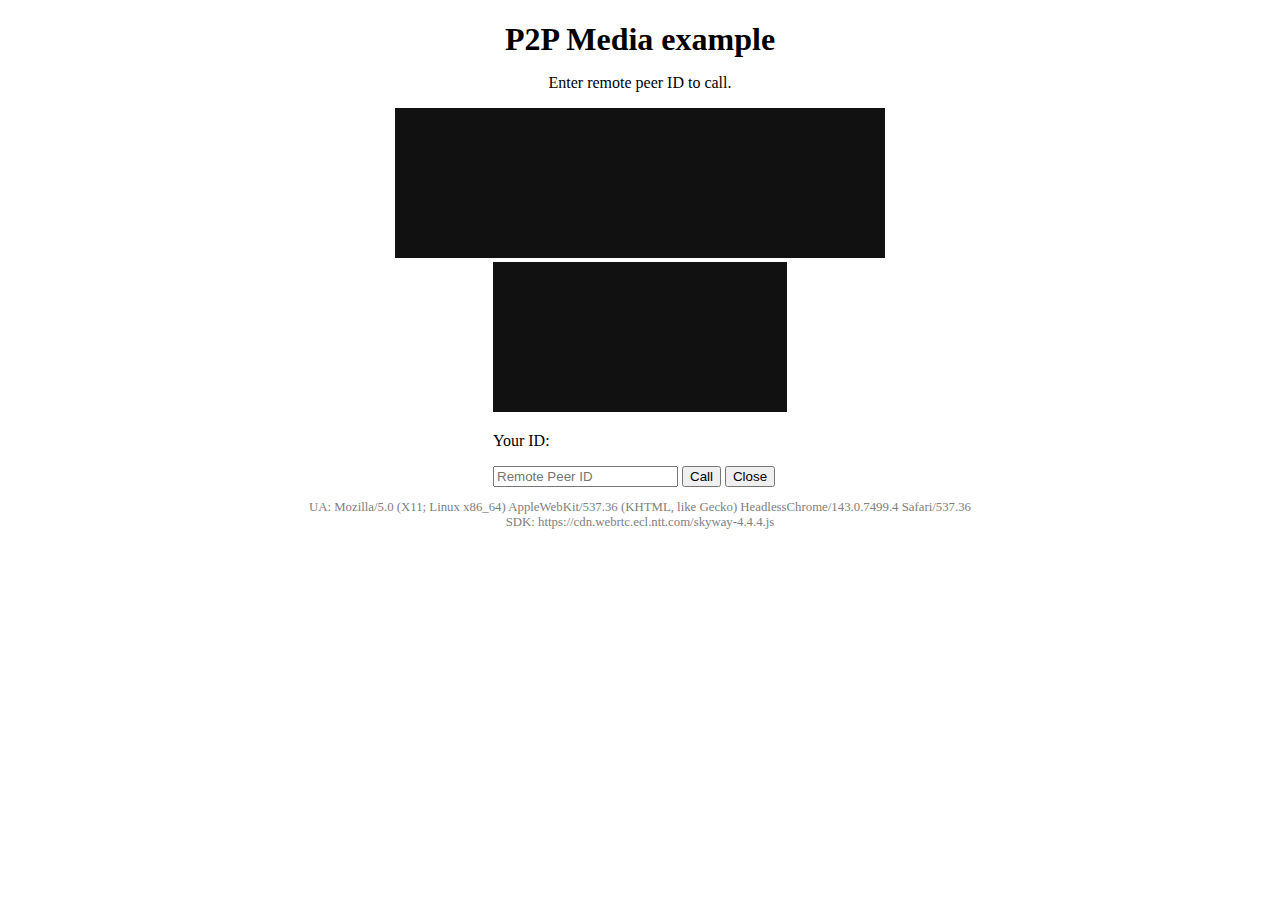
<file: skyway/p2p-media/index.html>
<!DOCTYPE html>
<html lang="en">
  <head>
    <meta charset="UTF-8" />
    <meta name="viewport" content="width=device-width, initial-scale=1" />
    <title>SkyWay - P2P Media example</title>
    <link rel="stylesheet" href="../_shared/style.css" />
  </head>

  <body>
    <div class="container">
      <h1 class="heading">P2P Media example</h1>
      <p class="note">Enter remote peer ID to call.</p>
      <div class="p2p-media">
        <div class="remote-stream">
          <video id="js-remote-stream"></video>
        </div>
        <div class="local-stream">
          <video id="js-local-stream"></video>
          <p>Your ID: <span id="js-local-id"></span></p>
          <input type="text" placeholder="Remote Peer ID" id="js-remote-id" />
          <button id="js-call-trigger">Call</button>
          <button id="js-close-trigger">Close</button>
        </div>
      </div>
      <p class="meta" id="js-meta"></p>
    </div>
    <script src="https://cdn.webrtc.ecl.ntt.com/skyway-4.4.4.js"></script>
    <script src="../_shared/key.js"></script>
    <script src="./script.js"></script>
  </body>
</html>
</file>
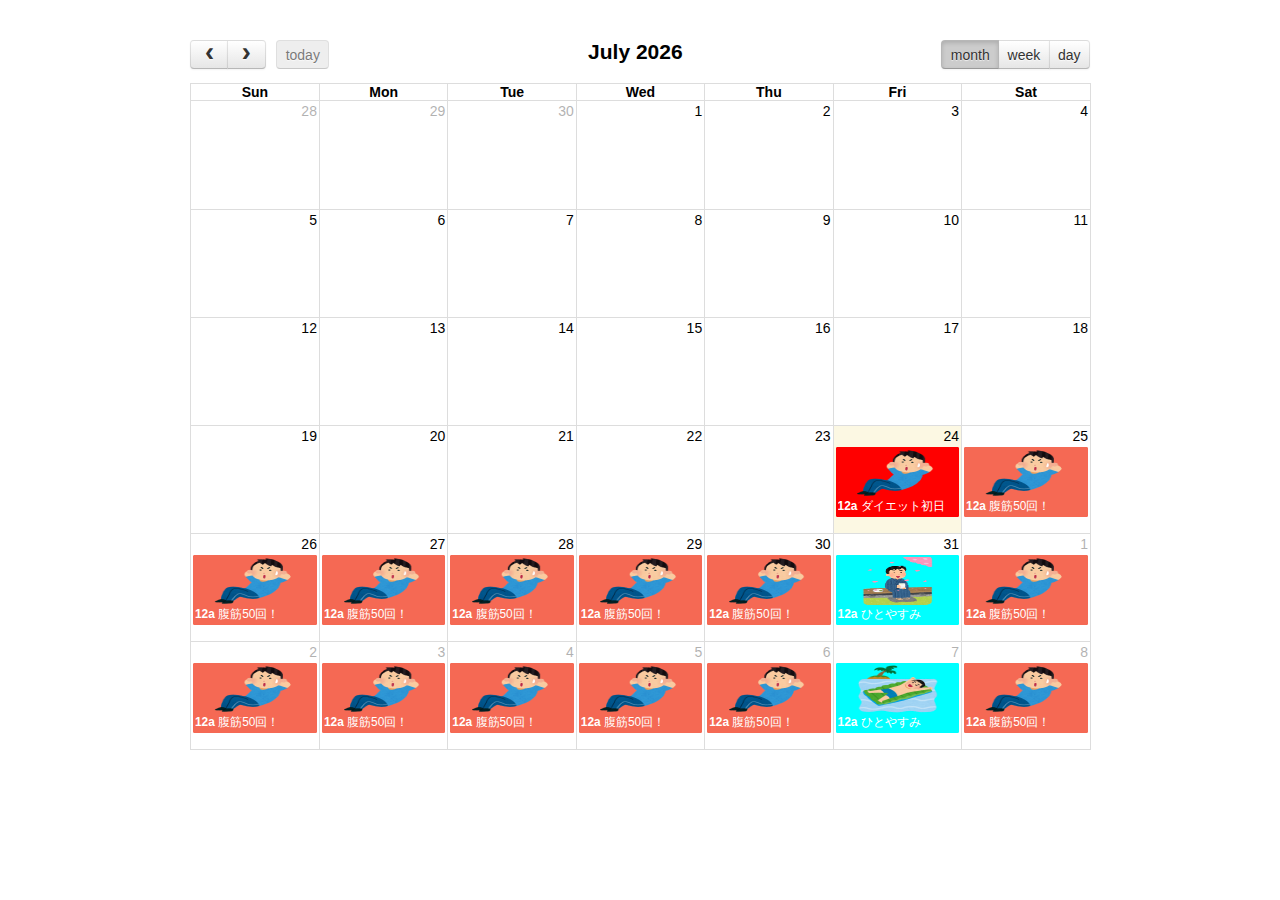
<file: calendar.html>
<!DOCTYPE html>
<html>

    <head>
        <meta charset='utf-8' />
        <link href='css/fullcalendar.min.css' rel='stylesheet' />
        <script src='js/moment.min.js'></script>
        <script src='js/jquery.min.js'></script>
        <script src='js/fullcalendar.min.js'></script>
        <script>
            $(document).ready(function () {
                /* initialize the calendar
             -----------------------------------------------------------------*/
                //Date for the calendar events (dummy data)
                var date = new Date();
                var d = date.getDate(),
                    m = date.getMonth(),
                    y = date.getFullYear();
                $('#calendar').fullCalendar({
                    header: {
                        left: 'prev,next today',
                        center: 'title',
                        right: 'month,agendaWeek,agendaDay'
                    },
                    editable: true,
                    eventLimit: false, // allow "more" link when too many events
                    events: [
                        {
                            title: 'ダイエット初日', 
                            start: new Date(y, m, d),
                            image:"event1.png",
                            backgroundColor: "red", //red
                            borderColor: "red" //red                        
                        },
                        {
                            title: '腹筋50回！', 
                            start: new Date(y, m, d+1),
                            image:"event1.png",
                            backgroundColor: "#f56954", //red
                            borderColor: "#f56954" //red                        
                        },
                        {
                            title: '腹筋50回！', 
                            start: new Date(y, m, d+2),
                            image:"event1.png",
                            backgroundColor: "#f56954", //red
                            borderColor: "#f56954" //red                        
                        },
                        {
                            title: '腹筋50回！', 
                            start: new Date(y, m, d+3),
                            image:"event1.png",
                            backgroundColor: "#f56954", //red
                            borderColor: "#f56954" //red                        
                        },
                        {
                            title: '腹筋50回！', 
                            start: new Date(y, m, d+4),
                            image:"event1.png",
                            backgroundColor: "#f56954", //red
                            borderColor: "#f56954" //red                        
                        },
                        {
                            title: '腹筋50回！', 
                            start: new Date(y, m, d+5),
                            image:"event1.png",
                            backgroundColor: "#f56954", //red
                            borderColor: "#f56954" //red                        
                        },
                        {
                            title: '腹筋50回！', 
                            start: new Date(y, m, d+6),
                            image:"event1.png",
                            backgroundColor: "#f56954", //red
                            borderColor: "#f56954" //red                        
                        },
                        {
                            title: 'ひとやすみ', 
                            start: new Date(y, m, d+7),
                            image:"event2.png",
                            backgroundColor: "aqua", //red
                            borderColor: "aqua" //red                        
                        },
                        {
                            title: '腹筋50回！', 
                            start: new Date(y, m, d+8),
                            image:"event1.png",
                            backgroundColor: "#f56954", //red
                            borderColor: "#f56954" //red                        
                        },
                        {
                            title: '腹筋50回！', 
                            start: new Date(y, m, d+9),
                            image:"event1.png",
                            backgroundColor: "#f56954", //red
                            borderColor: "#f56954" //red                        
                        },
                        {
                            title: '腹筋50回！', 
                            start: new Date(y, m, d+10),
                            image:"event1.png",
                            backgroundColor: "#f56954", //red
                            borderColor: "#f56954" //red                        
                        },
                        {
                            title: '腹筋50回！', 
                            start: new Date(y, m, d+11),
                            image:"event1.png",
                            backgroundColor: "#f56954", //red
                            borderColor: "#f56954" //red                        
                        },
                        {
                            title: '腹筋50回！', 
                            start: new Date(y, m, d+12),
                            image:"event1.png",
                            backgroundColor: "#f56954", //red
                            borderColor: "#f56954" //red                        
                        },
                        {
                            title: '腹筋50回！', 
                            start: new Date(y, m, d+13),
                            image:"event1.png",
                            backgroundColor: "#f56954", //red
                            borderColor: "#f56954" //red                        
                        },
                        {
                            title: 'ひとやすみ', 
                            start: new Date(y, m, d+14),
                            image:"event3.png",
                            backgroundColor: "aqua", //red
                            borderColor: "aqua" //red                        
                        },
                        {
                            title: '腹筋50回！', 
                            start: new Date(y, m, d+15),
                            image:"event1.png",
                            backgroundColor: "#f56954", //red
                            borderColor: "#f56954" //red                        
                        },
                        {
                            title: '腹筋50回！', 
                            start: new Date(y, m, d+16),
                            image:"event1.png",
                            backgroundColor: "#f56954", //red
                            borderColor: "#f56954" //red                        
                        },
                        {
                            title: '腹筋50回！', 
                            start: new Date(y, m, d+17),
                            image:"event1.png",
                            backgroundColor: "#f56954", //red
                            borderColor: "#f56954" //red                        
                        },
                        {
                            title: '腹筋50回！', 
                            start: new Date(y, m, d+18),
                            image:"event1.png",
                            backgroundColor: "#f56954", //red
                            borderColor: "#f56954" //red                        
                        },
                        {
                            title: '腹筋50回！', 
                            start: new Date(y, m, d+19),
                            image:"event1.png",
                            backgroundColor: "#f56954", //red
                            borderColor: "#f56954" //red                        
                        },
                        {
                            title: '腹筋50回！', 
                            start: new Date(y, m, d+20),
                            image:"event1.png",
                            backgroundColor: "#f56954", //red
                            borderColor: "#f56954" //red                        
                        },
                        {
                            title: 'ひとやすみ', 
                            start: new Date(y, m, d+21),
                            image:"event4.png",
                            backgroundColor: "aqua", //red
                            borderColor: "aqua" //red                        
                        },
                        {
                            title: '腹筋50回！', 
                            start: new Date(y, m, d+22),
                            image:"event1.png",
                            backgroundColor: "#f56954", //red
                            borderColor: "#f56954" //red                        
                        },
                    ],
                    loading: function (bool) {
                        $('#loading').toggle(bool);
                    },
                    eventMouseover: function (event, element) {                    
                        $('<p class="tooltip" style="background-color:'+event.backgroundColor+'"></p>')
                            .text(event.title)
                            .appendTo('body')
                            .fadeIn('fast');                    
                    },
                    eventMouseout: function (event, element) {                    
                        $('.tooltip').remove();
                    },
                    eventRender: function (event, element) {                    
                        if(event.image){
                            if (element.find('span.fc-time').length) {
                                element.find('span.fc-time').before($("<span class=\"fc-image\"><img src="+event.image+"></span>"));
                            } else {
                                element.find('span.fc-title').before($("<span class=\"fc-image\"><img src="+event.image+"></span>"));
                            }
                        }

                        element.mousemove(function(e){
                            var mousex = e.pageX + 10; //Get X coordinates
                            var mousey = e.pageY + 5; //Get Y coordinates
                            $('.tooltip')
                                .css({ top: mousey, left: mousex })
                        })

                    }
                });

            });
        </script>
        <style>
            body {
                margin: 0;
                padding: 0;
                font-family: "Lucida Grande", Helvetica, Arial, Verdana, sans-serif;
                font-size: 14px;
            }

            #script-warning {
                display: none;
                background: #eee;
                border-bottom: 1px solid #ddd;
                padding: 0 10px;
                line-height: 40px;
                text-align: center;
                font-weight: bold;
                font-size: 12px;
                color: red;
            }

            #loading {
                display: none;
                position: absolute;
                top: 10px;
                right: 10px;
            }

            #calendar {
                max-width: 900px;
                margin: 40px auto;
                padding: 0 10px;
            }
            /*Custome Stye Calender*/

            .fc-event {
                border-radius: 1px !important;
                font-weight: 300 !important;
                line-height: 1.5 !important;
            }

            .fc-image{
                display: block;
                height: 50px;
                overflow: hidden;
                position: relative;
                width: 100%;
            }
            .fc-image img {
                position: absolute;
                left: 50%;
                top: 50%;
                height: 100%;
                width: 70%;
                -webkit-transform: translate(-50%,-50%);
                -ms-transform: translate(-50%,-50%);
                transform: translate(-50%,-50%);
            }
            .tooltip {
                width: 145px;
                word-wrap: break-word;
                display:none;
                position:absolute;
                border:1px solid #333;
                /*            background-color:#161616;*/
                border-radius:5px;
                padding:10px;
                color:#fff;
                font-size:12px Arial;
                z-index: 9999;
            }

        </style>
    </head>

    <body>
        <div id='calendar'></div>    
    </body>

</html>
</file>
<file: skyway/_shared/style.css>
/* normalize */

body {
    margin: 0;
}


/* global styles */

video {
    background-color: #111;
    width: 100%;
}

.heading {
    text-align: center;
    margin-bottom: 0;
}

.note {
    text-align: center;
}

.meta {
    text-align: center;
    font-size: .8rem;
    color: gray;
}

.container {
    margin-left: auto;
    margin-right: auto;
    width: 980px;
}


/* p2p-media styles */

.p2p-media {
    display: flex;
    align-items: center;
    flex-direction: column;
}

.p2p-media .remote-stream {
    width: 50%;
}

.p2p-media .local-stream {
    width: 30%;
}


/* p2p-data styles */

.p2p-data {
    display: grid;
    grid-template-columns: 30% 1fr;
    margin: 0 8px;
}

.p2p-data .messages {
    background-color: #eee;
    min-height: 100px;
    padding: 8px;
    margin-top: 0;
}


/* room */

.room {
    display: grid;
    grid-template-columns: 30% 40% 30%;
    gap: 8px;
    margin: 0 8px;
}

.room .remote-streams {
    background-color: #f6fbff;
}

.room .messages {
    background-color: #eee;
    min-height: 100px;
    padding: 8px;
    margin-top: 0;
}
</file>
